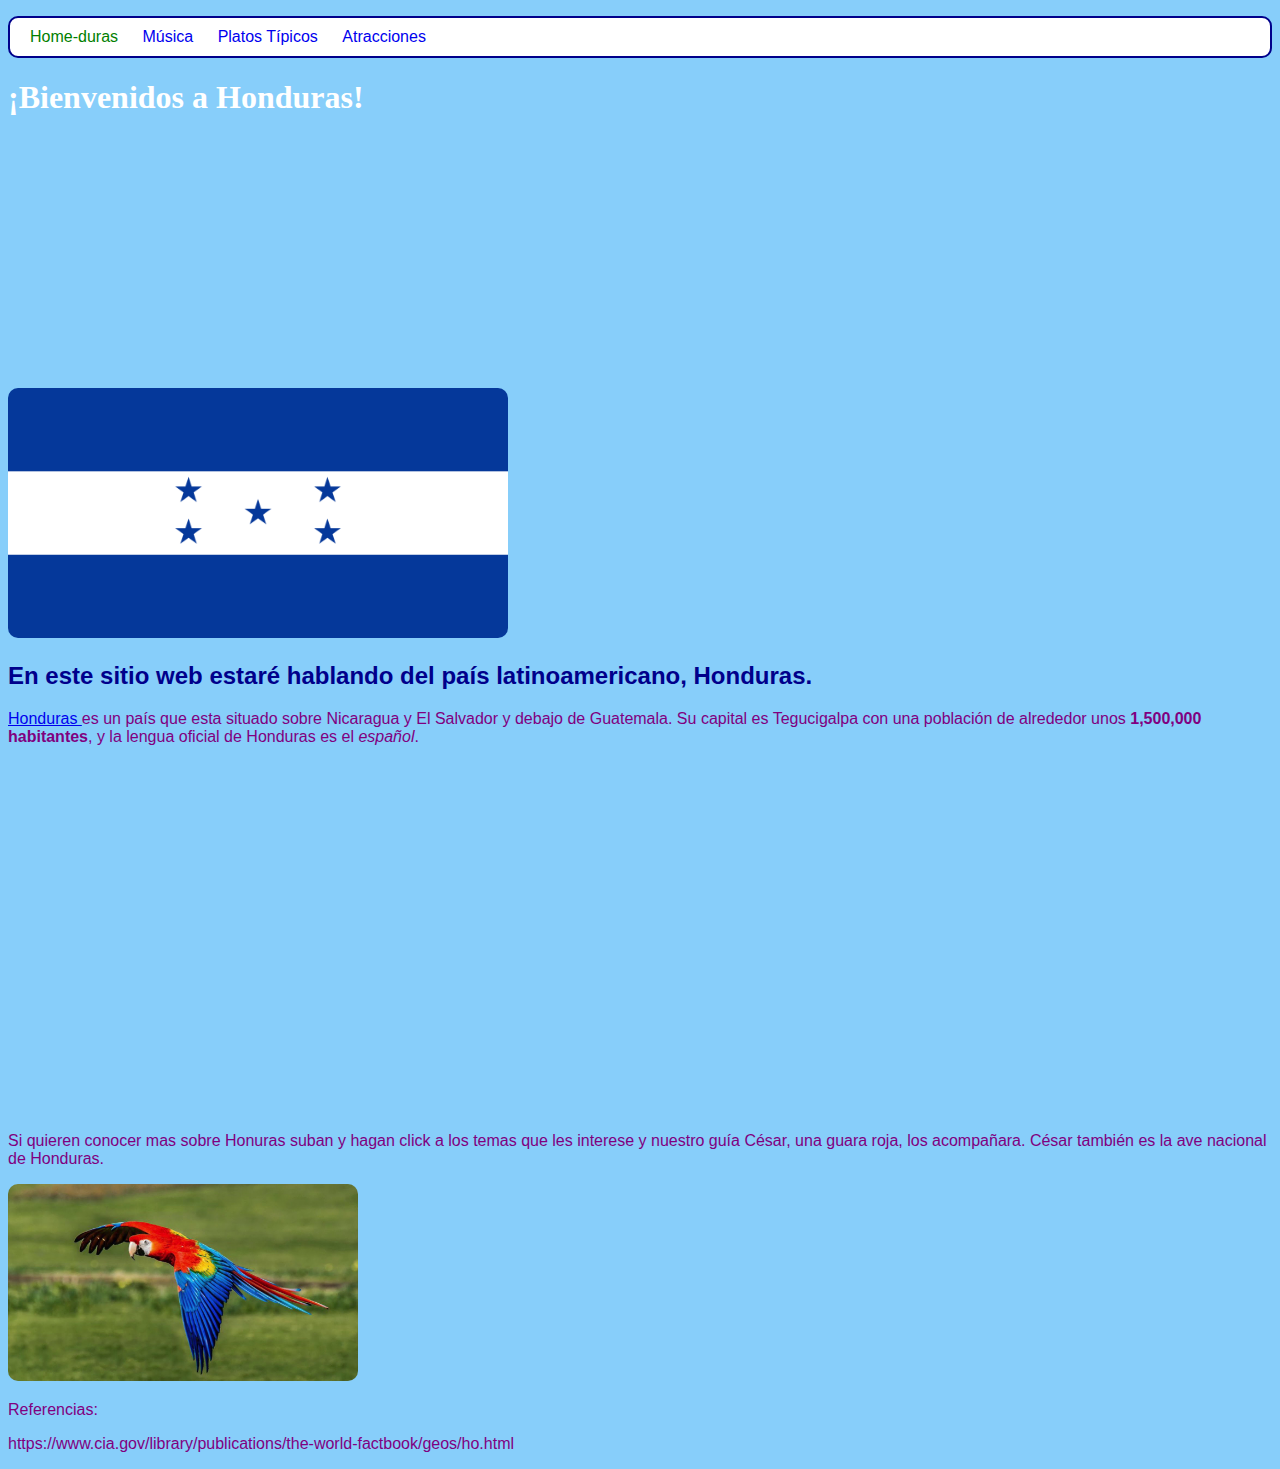
<file: index.html>
<!DOCTYPE html>
<html>
	<head>
		<title>Home-duras</title>
		<link type="text/css" rel="stylesheet" href="styles.css"/>
		<meta charset="utf-8"/>
</head>
<body>
  <header>
    <nav>
  		<ul>
      <li>Home-duras</li>
      <li><a href="musica.html">Música</a></li>
      <li><a href="platostipicos.html">Platos Típicos</a></li>
      <li><a href="atracciones.html">Atracciones</a></li>
      </ul>
    </nav>
  </header>
	<main>	
	
  		<h1>¡Bienvenidos a Honduras!</h1>
  		<img src="Honduras Flag.png" alt="La bandera de Honduras" width="500px"/>
  		<iframe width="500" height="500" src="https://www.youtube.com/embed/ZtbMk9OHr2I" frameborder="0" allow="accelerometer; autoplay; clipboard-write; encrypted-media; gyroscope; picture-in-picture" allowfullscreen></iframe>
  		<h2> En este sitio web estaré hablando del país latinoamericano, Honduras. </h2>
  		<p>
  		<a href="https://es.wikipedia.org/wiki/Honduras"> Honduras </a> es un país que esta situado sobre Nicaragua y El Salvador y debajo de Guatemala. Su capital es Tegucigalpa con una población de alrededor unos <strong>1,500,000 habitantes</strong>, y la lengua oficial de Honduras es el <em>español</em>.
  		</p>
  		<iframe src="https://www.google.com/maps/embed?pb=!1m18!1m12!1m3!1d247672.73789921572!2d-87.34505945822178!3d14.083875029208262!2m3!1f0!2f0!3f0!3m2!1i1024!2i768!4f13.1!3m3!1m2!1s0x8f6fa2babf743d51%3A0x68cf2238206ac9d3!2sTegucigalpa%2C%20Honduras!5e0!3m2!1ses!2sus!4v1600191314101!5m2!1ses!2sus" width="500" height="350" frameborder="0" style="border:0;" allowfullscreen="" aria-hidden="false" tabindex="0"> </iframe>
  		<p>
  		Si quieren conocer mas sobre Honuras suban y hagan click a los temas que les interese y nuestro guía César, una guara roja, los acompañara. César también es la ave nacional de Honduras.
  		</p>
  		<img src="guara roja.jpg" alt="César nuestro guia" width="350px" /> 
	
   	</main>
  	<footer>
  	 <p>
  	 Referencias:
  	 </p>
  	 <p>
  	  https://www.cia.gov/library/publications/the-world-factbook/geos/ho.html
  	 </p>
  	</footer>	
	</body>
</html>
</file>
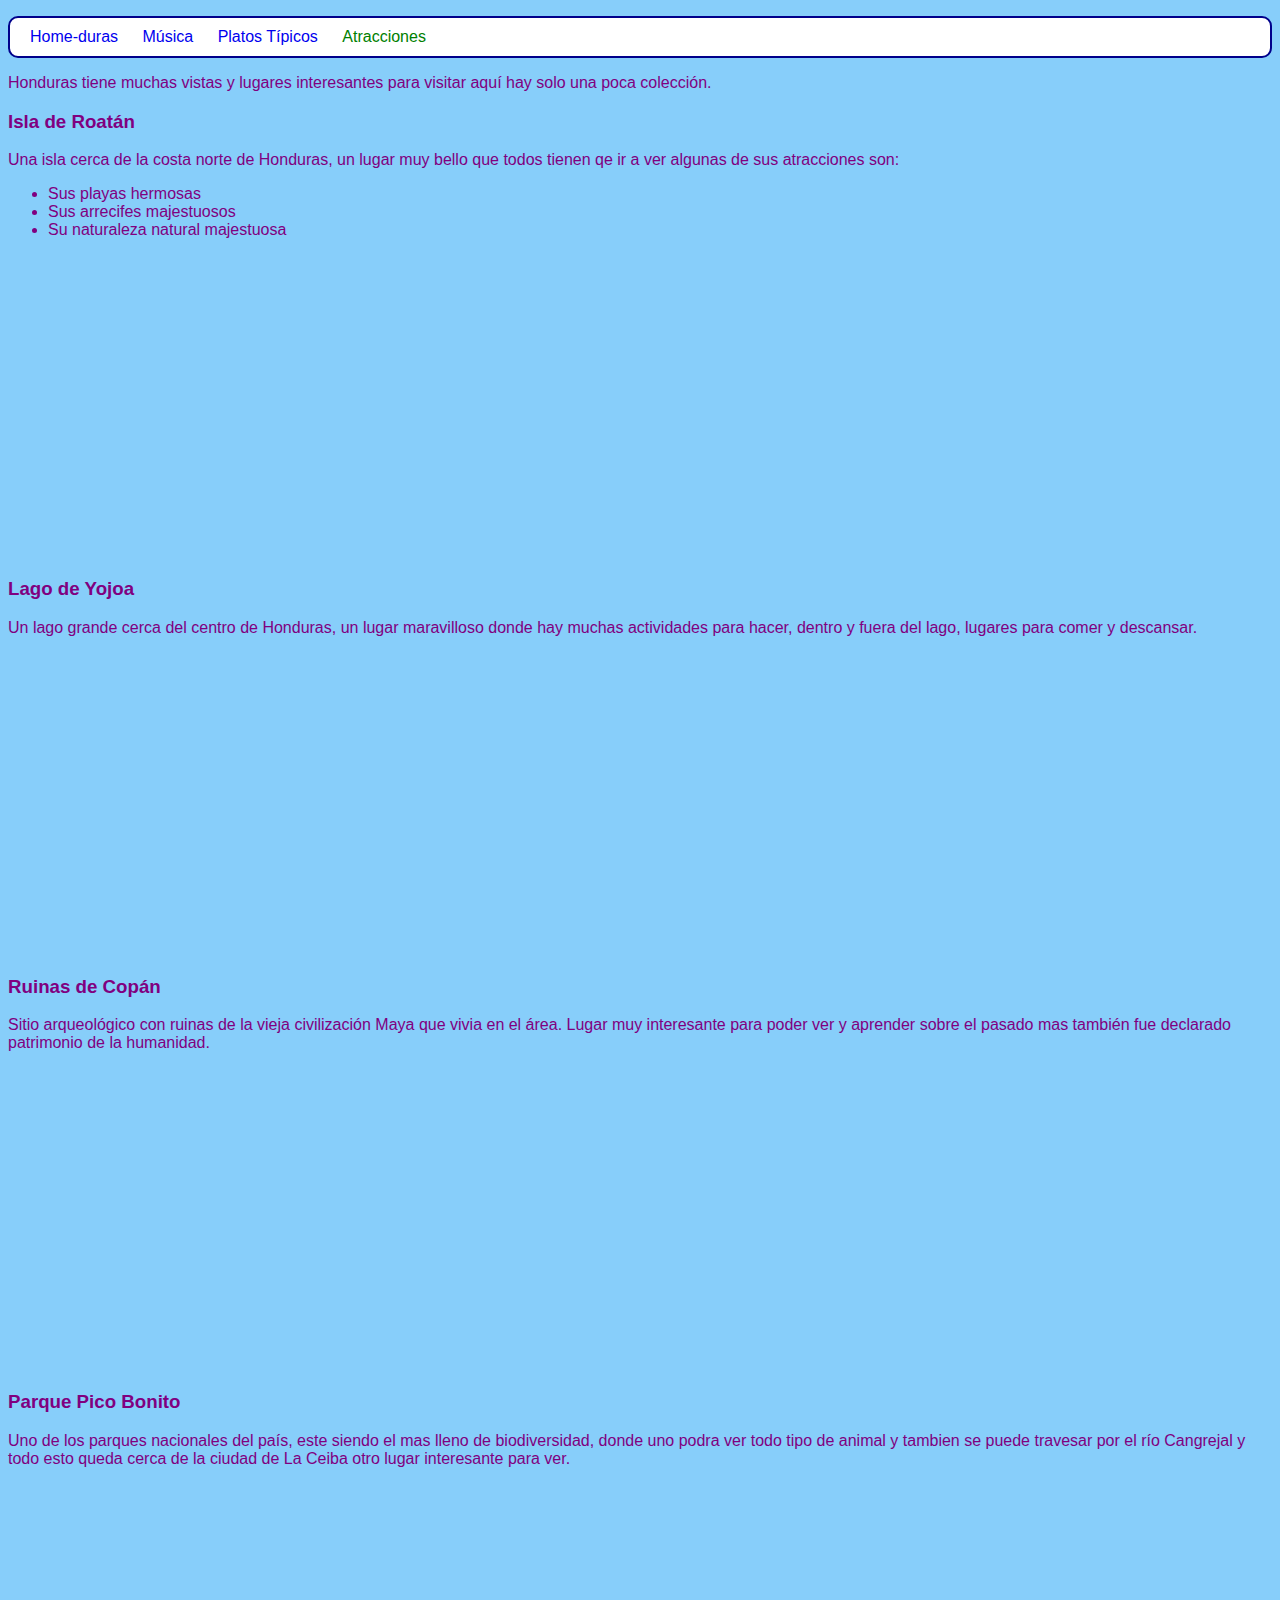
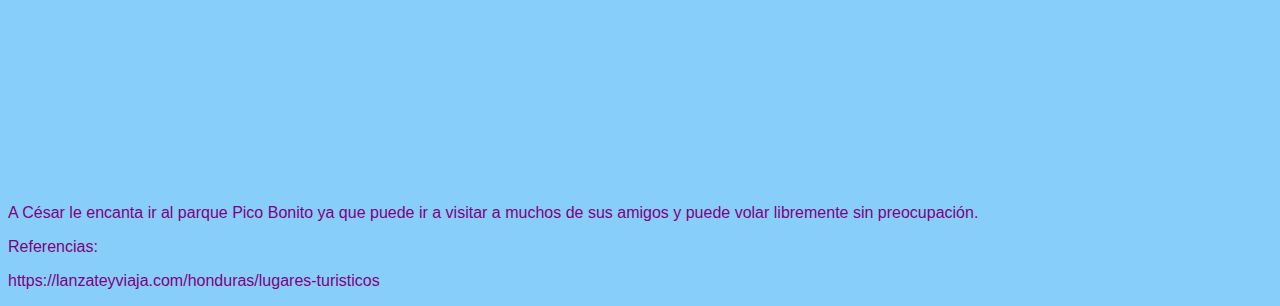
<file: atracciones.html>
<!DOCTYPE html>
<html>
	<head>
		<title>Las Costumbres de Honduras</title>
		<link type="text/css" rel="stylesheet" href="styles.css"/>
		<meta charset="utf-8"/>
	</head>
	<body>
	  <header>
	   <nav>
  		<ul>
      <li><a href="index.html">Home-duras</a></li>
      <li><a href="musica.html">Música</a></li>
      <li><a href="platostipicos.html">Platos Típicos</a></li>
      <li>Atracciones</li>
      </ul>
    </nav>
	  </header>
	  
	  
	  <main>
	 <p>
	 Honduras tiene muchas vistas y lugares interesantes para visitar aquí hay solo una poca colección.
	 </p>
	 <h3> Isla de Roatán </h3>
	 <p>
	   Una isla cerca de la costa norte de Honduras, un lugar muy bello que todos tienen qe ir a ver algunas de sus atracciones son:
	 </p>  
	<ul>
		  <li>Sus playas hermosas</li>
		  <li>Sus arrecifes majestuosos</li>
		  <li>Su naturaleza natural majestuosa</li>
	</ul>
	<iframe width="400" height="300" src="https://www.youtube.com/embed/gleyBZ3pp18" frameborder="0" allow="accelerometer; autoplay; encrypted-media; gyroscope; picture-in-picture" allowfullscreen></iframe>
	 <h3> Lago de Yojoa </h3>
	<p>
	Un lago grande cerca del centro de Honduras, un lugar maravilloso donde hay muchas actividades para hacer, dentro y fuera del lago, lugares para comer y descansar. 
	</p>
	<iframe width="400" height="300" src="https://www.youtube.com/embed/OhlmySZTrnA" frameborder="0" allow="accelerometer; autoplay; clipboard-write; encrypted-media; gyroscope; picture-in-picture" allowfullscreen></iframe>
	
	<h3>Ruinas de Copán</h3>
	<p>
  Sitio arqueológico con ruinas de la vieja civilización Maya que vivia en el área. Lugar muy interesante para poder ver y aprender sobre el pasado mas también fue declarado patrimonio de la humanidad.  
	</p>
	<iframe width="400" height="300" src="https://www.youtube.com/embed/3UJTUQmfVys" frameborder="0" allow="accelerometer; autoplay; clipboard-write; encrypted-media; gyroscope; picture-in-picture" allowfullscreen></iframe>
	<h3> Parque Pico Bonito </h3>
	<p>
	Uno de los parques nacionales del país, este siendo el mas lleno de biodiversidad, donde uno podra ver todo tipo de animal y tambien se puede travesar por el río Cangrejal y todo esto queda cerca de la ciudad de La Ceiba otro lugar interesante para ver.
	</p>
	<iframe width="400" height="300" src="https://www.youtube.com/embed/TRvIXD9m5vc" frameborder="0" allow="accelerometer; autoplay; clipboard-write; encrypted-media; gyroscope; picture-in-picture" allowfullscreen></iframe>
	<p>
	A César le encanta ir al parque Pico Bonito ya que puede ir a visitar a muchos de sus amigos y puede volar libremente sin preocupación.
	
	  </main>
	
	  <footer>
	    <p>
	    Referencias:
	    </p>
	    <p>
	    https://lanzateyviaja.com/honduras/lugares-turisticos
	    </p>
	  </footer>
	</body>
</html>
</file>
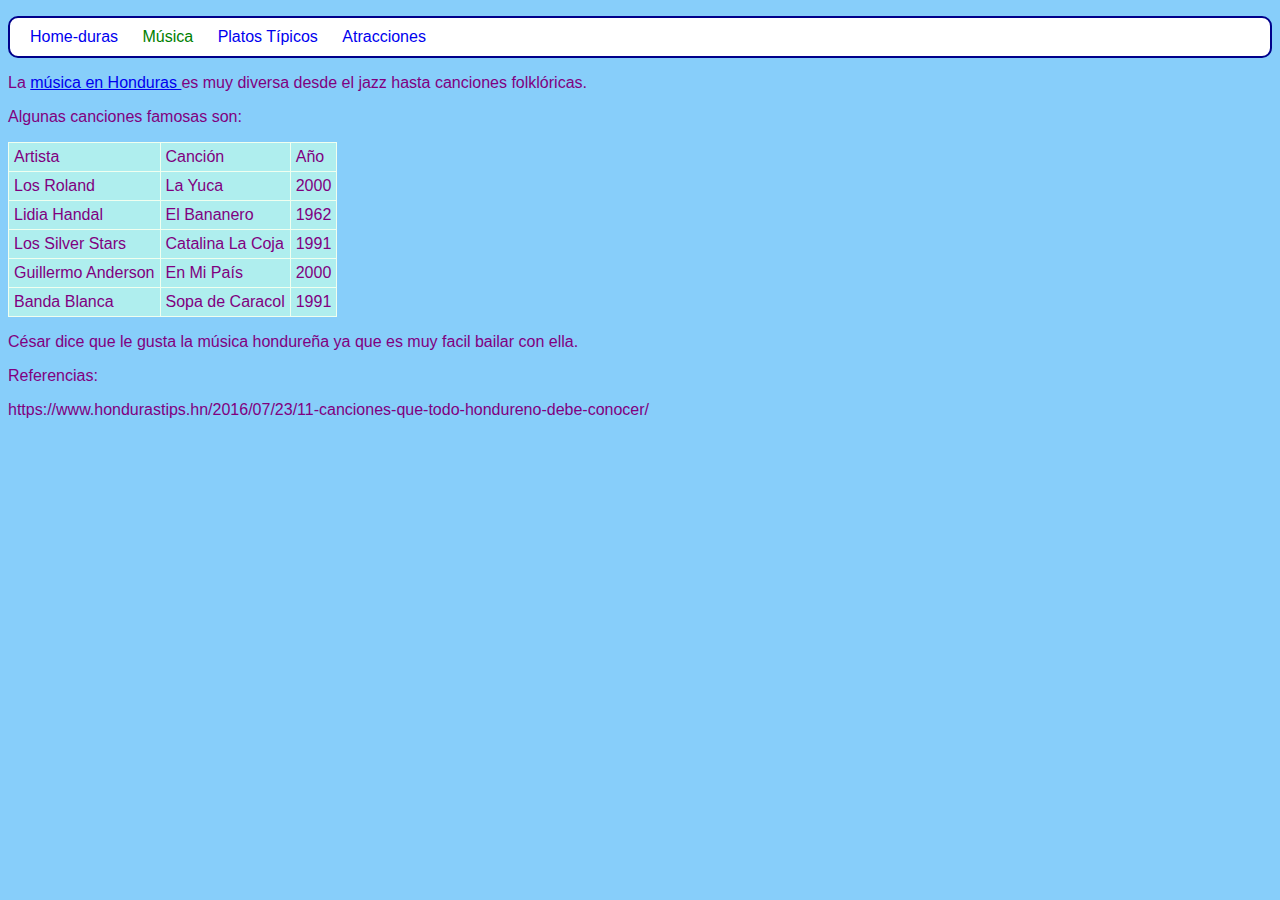
<file: musica.html>
<!DOCTYPE html>
<html>
	<head>
		<title>La Musica de Honduras</title>
		<link type="text/css" rel="stylesheet" href="styles.css"/>
		<meta charset="utf-8"/>
	</head>
	<body>
	  <header>
	   <nav>
  		<ul>
      <li><a href="index.html">Home-duras</a></li>
      <li>Música</li>
      <li><a href="platostipicos.html">Platos Típicos</a></li>
      <li><a href="atracciones.html">Atracciones</a></li>
      </ul>
    </nav>
	  </header>
	  
	  <main>
	   <p>
	   La <a href="https://es.wikipedia.org/wiki/M%C3%BAsica_en_Honduras"> música en Honduras </a> es muy diversa desde el jazz hasta canciones folklóricas.   
	   </p>
	   <p>
	   Algunas canciones famosas son:
	   </p>  
	    <table>
	       <tr>
	        <td>Artista</td>
	        <td>Canción</td>
	        <td>Año</td>
	      </tr>
	         <tr>
	        <td>Los Roland</td>
	        <td>La Yuca</td>
	        <td>2000</td>
	      </tr>
	         <tr>
	        <td>Lidia Handal</td>
	        <td>El Bananero</td>
	        <td>1962</td>
	      </tr>
	         <tr>
	        <td>Los Silver Stars</td>
	        <td>Catalina La Coja</td>
	        <td>1991</td>
	      </tr>
	         <tr>
	        <td>Guillermo Anderson</td>
	        <td>En Mi País</td>
	        <td>2000</td>
	      </tr>
	        <tr>
	        <td>Banda Blanca</td>
	        <td>Sopa de Caracol</td>
	        <td>1991</td>
	      </tr>
	    </table>
	    <p>
	   César dice que le gusta la música hondureña ya que es muy facil bailar con ella.
	    </p>
	  </main>
	  
	  <footer>
	    <p>
	      Referencias:
	    </p>
	    <p>
	      https://www.hondurastips.hn/2016/07/23/11-canciones-que-todo-hondureno-debe-conocer/
	    </p>
	  </footer>
	</body>
</html>
</file>
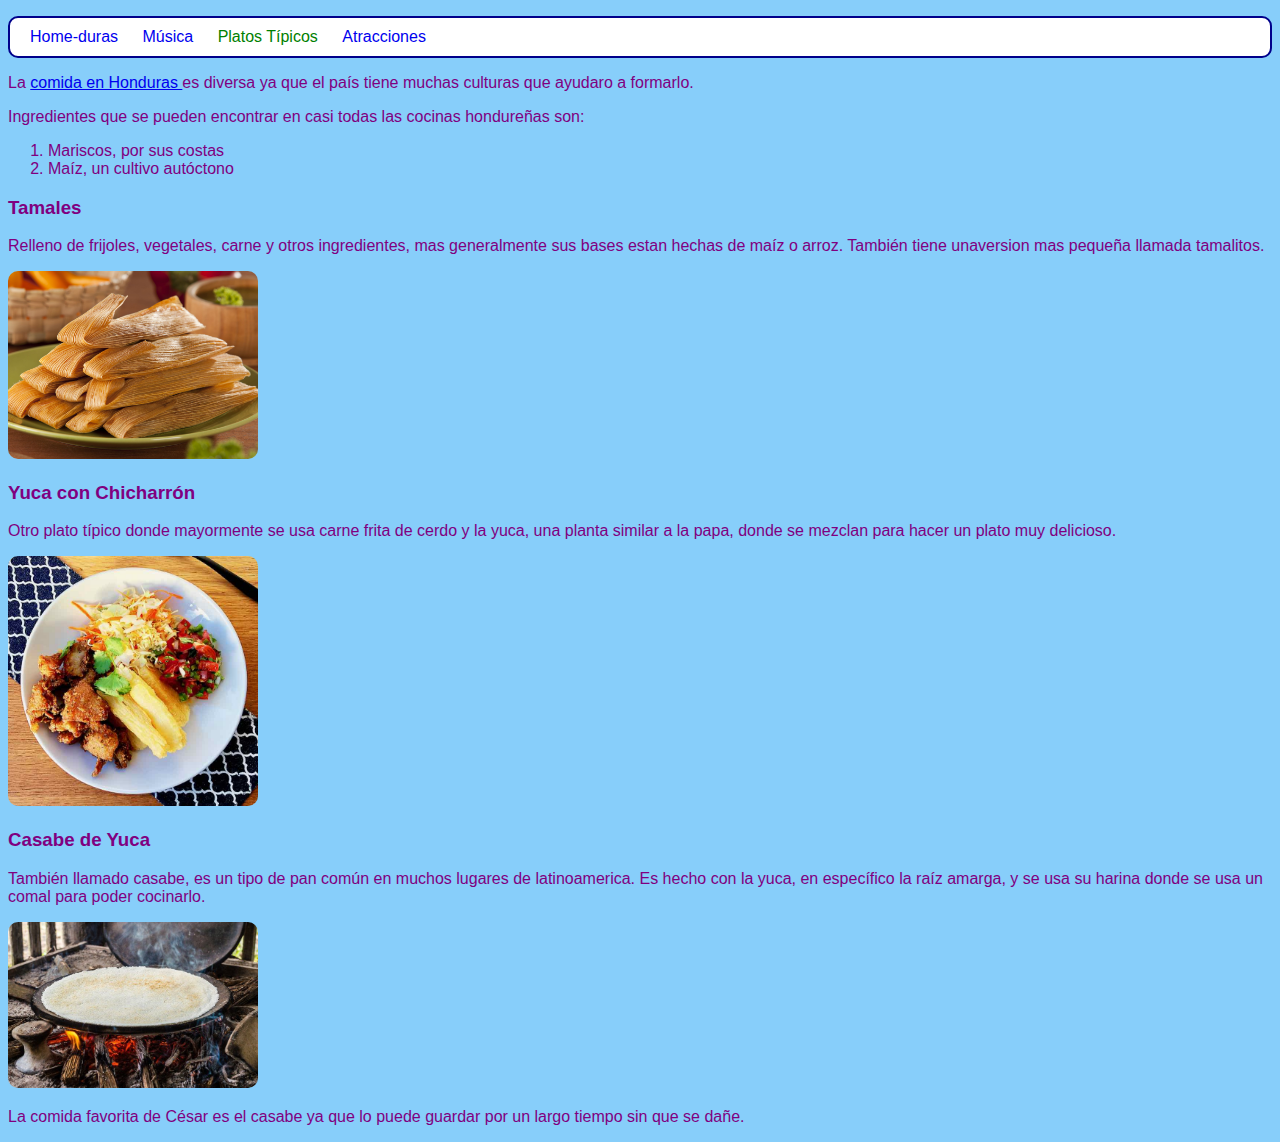
<file: platostipicos.html>
<!DOCTYPE html>
<html>
	<head>
		<title>Los Platos Tipicos de Honduras</title>
		<link type="text/css" rel="stylesheet" href="styles.css"/>
		<meta charset="utf-8"/>
	</head>
	<body>
	  <header>
	   <nav>
  		<ul>
      <li><a href="index.html">Home-duras</a></li>
      <li><a href="musica.html">Música</a></li>
      <li>Platos Típicos</li>
      <li><a href="atracciones.html">Atracciones</a></li>
      </ul>
    </nav>
	  </header>
	  
	  <main>
	   <p>
	    La <a href="https://es.wikipedia.org/wiki/Gastronom%C3%ADa_de_Honduras"> comida en Honduras </a> es diversa ya que el país tiene muchas culturas que ayudaro a formarlo.
	   </p>
	   <p>
	   Ingredientes que se pueden encontrar en casi todas las cocinas hondureñas son:  
	   </p>  
	    <ol>
        <li>Mariscos, por sus costas</li>
        <li>Maíz, un cultivo autóctono</li>
      </ol>
      
	    <h3> Tamales </h3>
	    <p>
	    Relleno de frijoles, vegetales, carne y otros ingredientes, mas generalmente sus bases estan hechas de maíz o arroz. También tiene unaversion mas pequeña llamada tamalitos.
	    </p>
	    <img src="Tamales.jpg" alt="Tamales" width="250px"/>
	    
	    <h3> Yuca con Chicharrón </h3>
	    <p>
	    Otro plato típico donde mayormente se usa carne frita de cerdo y la yuca, una planta similar a la papa, donde se mezclan para hacer un plato muy delicioso.
	    </p>
	    <img src="YucaCarne.jpg" alt="Yuca con Chicharrón" width="250px"/>
	    
	    <h3> Casabe de Yuca </h3>
	    <p>
	    También llamado casabe, es un tipo de pan común en muchos lugares de latinoamerica. Es hecho con la yuca, en específico la raíz amarga, y se usa su harina donde se usa un comal para poder cocinarlo.
	    </p>
	    <img src="Casabe.jpg" alt="Casabe de Yuca" width="250px"/>
	    <p>
	     La comida favorita de César es el casabe ya que lo puede guardar por un largo tiempo sin que se dañe.
	    </p>
	  </main>
	  
	  <footer>
	    
	  </footer>
	</body>
</html>
</file>
<file: styles.css>
body {
  background-color: LightSkyBlue;
  font-family: "Helvetica", sans-serif;
  color: purple;
}
h1 {
  color:white;
  font-family: "Times New Roman", serif;
}
h2 {
  color:darkblue;
  font-family: "Arial", serif;
}
nav ul {
  background-color: white;
  border-style: solid;
  border-color: DarkBlue;
  border-width: 2px;
  padding: 10px;
  border-radius: 10px;
}
nav ul li {
  list-style-type: none; 
  display: inline;
  margin-right: 10px;
  margin-left: 10px;
  color: green;
}
nav ul li a {
  text-decoration: none;
}
img {
  border-radius: 10px;
}















/**********************************
This section is for styling tables
***********************************/
table, th, td {
  border: 1px solid HoneyDew;
  border-collapse: collapse;
}
tr {
  background-color: PaleTurquoise;
}
th, td {
  vertical-align: top;
  padding: 5px;
  text-align: left;
}
th {
  color: purple;
}
td {
  color: purple;
}
/********************************/
</file>
